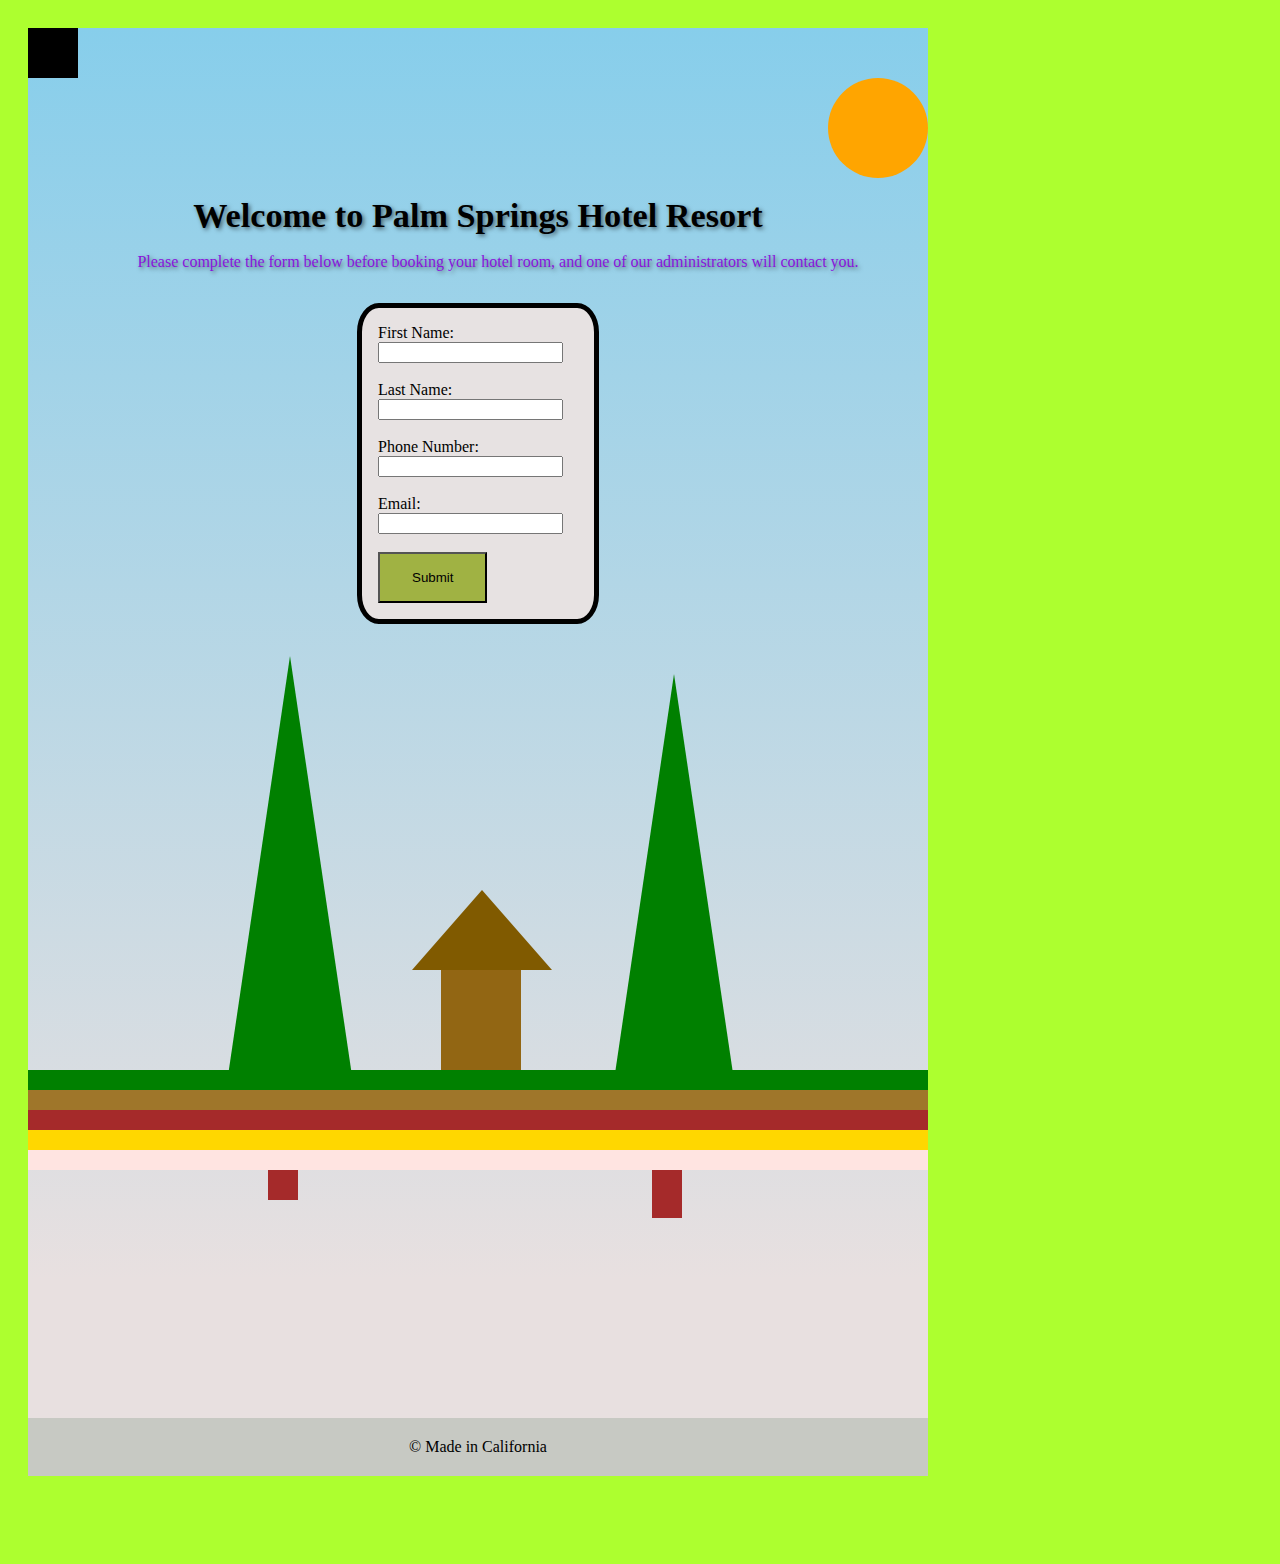
<file: index.html>
<!DOCTYPE html>
<html lang="en">
<head>
    <meta charset="UTF-8">
    <meta name="viewport" content="width=device-width, initial-scale=1.0">
    <link rel="stylesheet" type="text/css" href="style.css">
    <title>Form</title>
</head>
<body class = "aGridBackgroundColor">
    <section>
        <div class="sky">
            <div class="blackItemBlock"></div>
            <div class = "sun"></div>
            <header><h1 class = "aHeader" align="center">Welcome to Palm Springs Hotel Resort</h1></header>
            <article class = "paragraph">
                <p>Please complete the form below before booking your hotel room, and one of our administrators will contact you.</p>
            </article>
            <article class = "filloutForm ">
                <form action="./form-submitted.html">
                    <label for="fname">First Name:</label><br/>
                        <input type="text" name="fname" id="fname" /><br/><br/>
                    <label for="fname">Last Name:</label><br/>
                        <input type="text" name="lname" id="lname" /><br/><br/>
                    <label for="cellNumber">Phone Number:</label><br/>
                        <input type="number" id="cellNumber" name="cellNumber"/><br/><br/>
                    <label for="email">Email:</label><br/>
                        <input type="email" id="email" name="email" /><br/><br/>
                    <input type="submit" value="Submit" />
                </form>
            </article>
            <div class="moveTree">
                <div class="christmasTree"></div>
                <div class="treeStem"></div>
            </div>
            <div class="moveTree2">
                <div class="christmasTree"></div>
                <div class="treeStem"></div>
            </div>
            <div class = "house">
                <div class = "roof"></div>
                <div class = "bottomHouse"></div>
            </div>
            <div class="grass"></div>
            <div class="dirt"></div>
            <div class="rectangle1"></div>
            <div class="rectangle2"></div>
            <div class="rectangle3"></div>
        </div>
        <footer class="aGridBackgroundBottom" align="center">&copy Made in California</footer>
    </section>
</body>
</html>
</file>
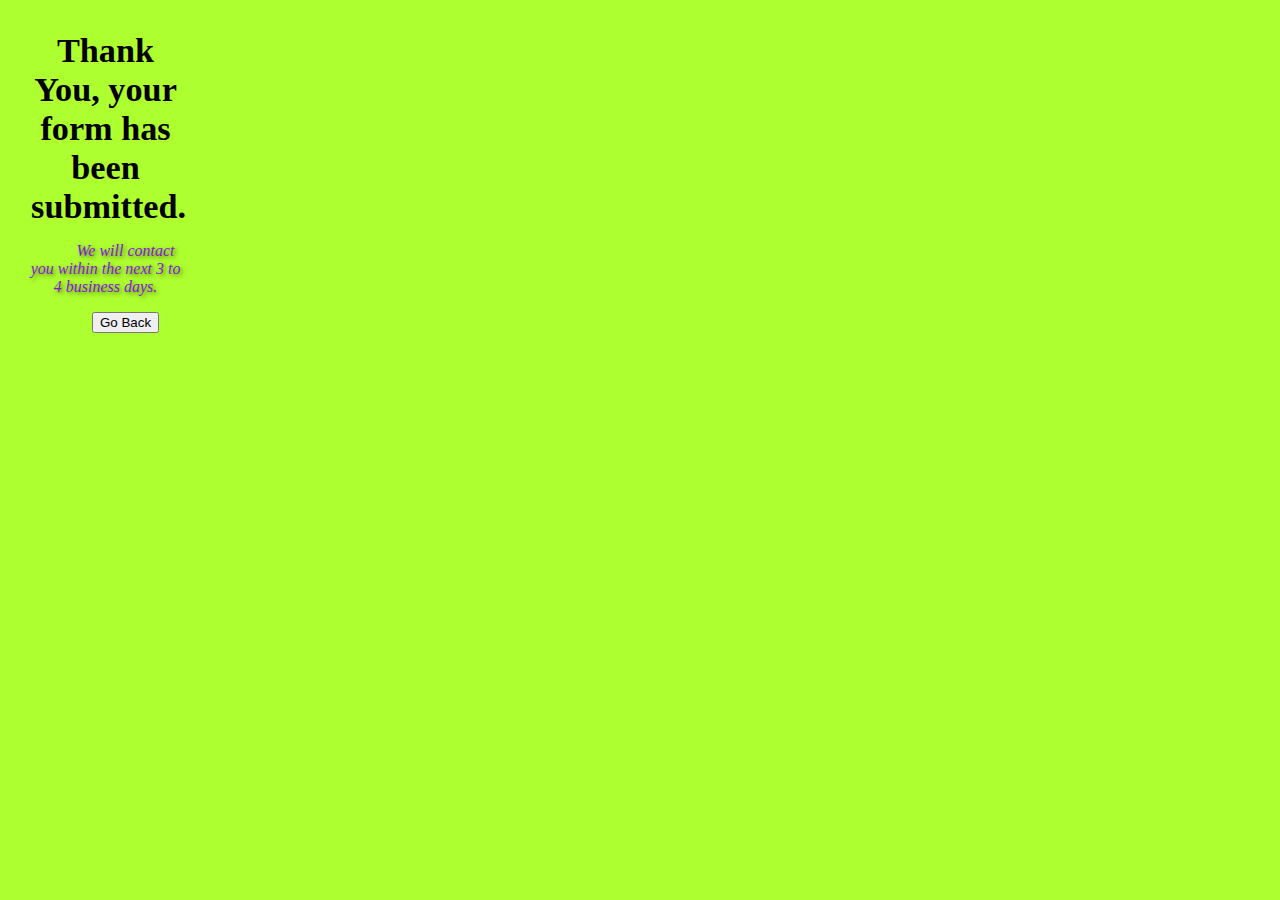
<file: form-submitted.html>
<!DOCTYPE html>
<html lang="en">
<head>
    <meta charset="UTF-8">
    <meta name="viewport" content="width=device-width, initial-scale=1.0">
    <link rel="stylesheet" type="text/css" href="style.css">
    <title>Form</title>
</head>
<body class = "aGridBackgroundColor">
    <div>
        <header><h1 align="center">Thank You, your form has been submitted.</h1></header>
        <article class = "paragraph">
            <p><i>We will contact you within the next 3 to 4 business days.</i></p>
            <form action="./index.html"><button>Go Back</button></form> 
        </article>
    </div
</body>
</html>
</file>
<file: style.css>
.blackItemBlock 
{
    width: 50px;
    height: 50px;
    background-color: black;
    justify-self: start;
}
.aGridBackgroundColor
{
    display: grid;
    grid-template-columns: 100% 100% 100% 100%;
    grid-template-rows: 20% 40% 20% 40%;
    gap: 20px;
    background-color: greenyellow;
    padding: 20px;
}
.sun
{
    width: 100px;
    height: 100px;
    background-color: orange;
    border-radius: 60%;
    margin-left: 10in;
}
.sky
{
    height: 100;
    background: linear-gradient(to bottom, #87ceeb, #e8e0e0 90%);
}
.aHeader
{
    text-shadow: 2px 2px 4px rgba(0, 0, 0, 0.5);
}
.paragraph
{
    text-align: center;
    text-indent: 40px;
    text-shadow: 2px 2px 4px rgba(0, 0, 0, 0.5);
    color: rgb(137, 20, 220) !important;
}
h1
{  
    font-size: 2.14rem; 
    margin: 2%;
}
.grass
{
    background-color: green;
    height: 40px;
    width: 100%;
    z-index: 1;
}
.filloutForm 
{
    position: relative;
    background-color: rgb(231, 226, 226);
    border: solid black 5px;
    border-radius: 9%;
    margin: 2rem;
    padding: 1rem;
    width: 200px;
    margin-left: auto;
    margin-right: auto
}
.moveTree
{
    margin-left: 1in;
    align-items: flex-end;
    height: 2vh;
}
.moveTree2
{
    margin-left: 5in;
    align-items: flex-end;
    height: 24vh;
}
.christmasTree
{   
    width: 0;
    border-left: 70px solid transparent;
    border-right: 70px solid transparent;
    border-bottom: 300px solid green;
    margin-left: 4in;

}
.treeStem
{
    background-color: brown;
    width: 30px;
    height: 80px;
    margin-left: 4.6in
}
.house
{
    margin-left: 6in;
}
.roof
{
    width: 0;
    border-left: 70px solid transparent;
    border-right: 70px solid transparent;
    border-bottom: 80px solid rgb(128, 90, 0);
    margin-left: 1in;
}
.bottomHouse
{
    width: 80px;
    height: 100px;
    background-color: rgb(146, 102, 19);
    margin-left: 1.3in;
}
input[type=submit]
{
    background-color: #a0b243; 
    border: 9;
    padding: 16px 32px;
    cursor: pointer;
}
.dirt 
{
    grid-area: 1 / col4-start / last-line / 6;
    width: 1384.10px;
    height: 100px;
    background-color: rgb(159, 118, 42);
    z-index: 2;
}
.rectangle1 
{
    width: 1384.10px;
    height: 100px;
    background-color: brown;
    z-index: 3;
}
.rectangle2
{
    width: 1384.10px;
    height: 100px;
    background-color: gold;
    z-index: 4; 
}
.rectangle3
{
    width: 1384.10px;
    height: 100px;
    background-color: mistyrose;
    z-index: 5; 
}
.aGridBackgroundBottom
{
    display: grid;
    grid-template-columns: 100% 20% 100% 100%;
    gap: 20px;
    background-color: rgb(199, 201, 195);
    padding: 20px;
    z-index: 6;
}
/*
    This is for computer screens that are much higher in resolutin.
*/

@media screen and (min-width: 1920px) 
{
    .blackItemBlock 
    {
        width: 50px;
        height: 50px;
        background-color: black;
        justify-self: start;
    }
    .aGridBackgroundColor
    {
        display: grid;
        grid-template-columns: 100% 100% 100% 100%;
        grid-template-rows: 20% 40% 20% 40%;
        gap: 20px;
        background-color: greenyellow;
        padding: 20px;
    }
    .sun
    {
        width: 100px;
        height: 100px;
        background-color: orange;
        border-radius: 60%;
        margin-left: 10in;
    }
    .sky
    {
        height: 100;
        background: linear-gradient(to bottom, #87ceeb, #e8e0e0 90%);
    }
    .aHeader
    {
        text-shadow: 2px 2px 4px rgba(0, 0, 0, 0.5);
    }
    .paragraph
    {
        text-align: center;
        text-indent: 40px;
        text-shadow: 2px 2px 4px rgba(0, 0, 0, 0.5);
        color: rgb(137, 20, 220) !important;
    }
    h1
    {  
        font-size: 2.14rem; 
        margin: 2%;
    }
    .grass
    {
        background-color: green;
        height: 40px;
        width: 100%;
        z-index: 1;
    }
    .filloutForm 
    {
        position: relative;
        background-color: rgb(231, 226, 226);
        border: solid black 5px;
        border-radius: 9%;
        margin: 2rem;
        padding: 1rem;
        width: 200px;
        margin-left: auto;
        margin-right: auto
    }
    .moveTree
    {
        margin-left: 1in;
        align-items: flex-end;
        height: 2vh;
    }
    .moveTree2
    {
        margin-left: 5in;
        align-items: flex-end;
        height: 24vh;
    }
    .christmasTree
    {   
        width: 0;
        border-left: 70px solid transparent;
        border-right: 70px solid transparent;
        border-bottom: 300px solid green;
        margin-left: 4in;

    }
    .treeStem
    {
        background-color: brown;
        width: 30px;
        height: 80px;
        margin-left: 4.6in
    }
    .house
    {
        margin-left: 6in;
    }
    .roof
    {
        width: 0;
        border-left: 70px solid transparent;
        border-right: 70px solid transparent;
        border-bottom: 80px solid rgb(128, 90, 0);
        margin-left: 1in;
    }
    .bottomHouse
    {
        width: 80px;
        height: 100px;
        background-color: rgb(146, 102, 19);
        margin-left: 1.3in;
    }
    input[type=submit]
    {
        background-color: #a0b243; 
        border: 9;
        padding: 16px 32px;
        cursor: pointer;
    }
    .dirt 
    {
        grid-area: 1 / col4-start / last-line / 6;
        width: 1384.10px;
        height: 100px;
        background-color: rgb(159, 118, 42);
        z-index: 2;
    }
    .rectangle1 
    {
        width: 1384.10px;
        height: 100px;
        background-color: brown;
        z-index: 3;
    }
    .rectangle2
    {
        width: 1384.10px;
        height: 100px;
        background-color: gold;
        z-index: 4; 
    }
    .rectangle3
    {
        width: 1384.10px;
        height: 100px;
        background-color: mistyrose;
        z-index: 5;     
    }
    .aGridBackgroundBottom
    {
        display: grid;
        grid-template-columns: 100% 20% 100% 100%;
        gap: 20px;
        background-color: rgb(199, 201, 195);
        padding: 20px;
        z-index: 6;
    }
}
/*
    This is for the Mobile Screen, if user is uing an iPhone or Andorid Smart Phone.
*/
@media screen and (max-width: 767px) 
{
    .aGridBackgroundColor
    {
        grid-template-columns: 1fr;
    }
    .sky 
    {
        height: 1440px;
        width: 400px;
    }
    .sun 
    {
        margin-left: auto; 
    }
    .aHeader 
    {
        font-size: 1.5rem;
    }
    .filloutForm 
    {
        width: 80%;
    }
    .treeStem 
    {
        height: 60px;
        margin-left: -.5in
    }
    .rectangle1, .rectangle2, .rectangle3, .dirt
    {
        height: 40px;
        width: 100%;
    }
    .christmasTree
    {
        border-left: 70px solid transparent;
        border-right: 70px solid transparent;
        border-bottom: 300px solid green;
        margin-left: -1.1in;
    }
    .roof
    {
        margin-left: -4.3in;
    }
    .bottomHouse
    {
        margin-left: -4in;
    }
    .moveTree2
    {
        margin-left: 5in;
    }
}
/*
    This is for the Tablet Screen, if user is uing an iPad or Andorid Tablet ect.
*/

@media screen and (min-width: 1024px) 
{
    .aGridBackgroundColor
    {
        grid-template-columns: .4fr 1fr 1fr 1fr; 
    }
    .sky 
    {
        height: 1390px;
        width: 900px;
    }
    .rectangle1, .rectangle2, .rectangle3, .dirt, .grass
    {
        height: 20px;
        width: 100%;
    }
    .roof
    {
        margin-left: -2in;
    }
    .bottomHouse
    {
        margin-left: -1.7in;
    }
    .sun
    {
        margin-left: auto;
    }
    .treeStem 
    {
        height: 70px;
        margin-left: 1.5in
    }
    .christmasTree
    {
        width: 0;
        border-left: 70px solid transparent;
        border-right: 70px solid transparent;
        border-bottom: 474px solid green;
        margin-left: 1in;
    }
}
</file>
